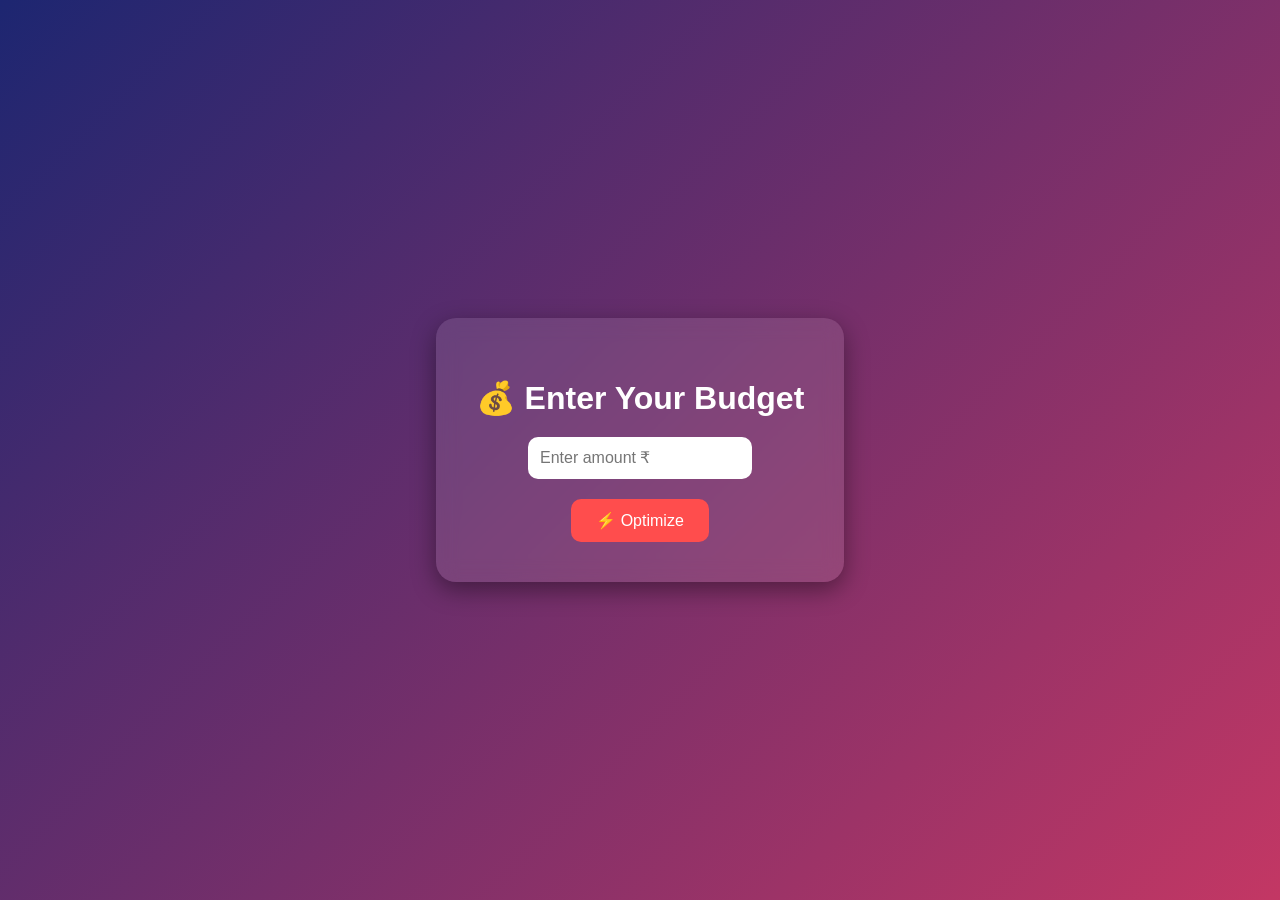
<file: templates/optimize_menu.html>
<!DOCTYPE html>
<html>
<head>
<title>Enter Budget</title>

<style>
body {
    margin: 0;
    font-family: Arial, sans-serif;
    background: linear-gradient(135deg, #1d2671, #c33764);
    height: 100vh;
    display: flex;
    justify-content: center;
    align-items: center;
    color: white;
}

.container {
    background: rgba(255,255,255,0.1);
    padding: 40px;
    border-radius: 20px;
    backdrop-filter: blur(10px);
    box-shadow: 0 8px 25px rgba(0,0,0,0.4);
    text-align: center;
}

h1 {
    margin-bottom: 20px;
}

input {
    padding: 12px;
    width: 200px;
    border-radius: 10px;
    border: none;
    outline: none;
    font-size: 16px;
    margin-bottom: 20px;
}

button {
    padding: 12px 25px;
    border: none;
    background: #ff4d4d;
    color: white;
    border-radius: 10px;
    cursor: pointer;
    font-size: 16px;
    transition: 0.3s;
}

button:hover {
    background: #e60000;
    transform: scale(1.05);
}

</style>

</head>

<body>

<div class="container">

<h1>💰 Enter Your Budget</h1>

<form method="POST" action="/optimize">
    
    <input type="number" name="budget" placeholder="Enter amount ₹" required>
    
    <br>
    <button type="submit">⚡ Optimize</button>

</form>

</div>

</body>
</html>
</file>
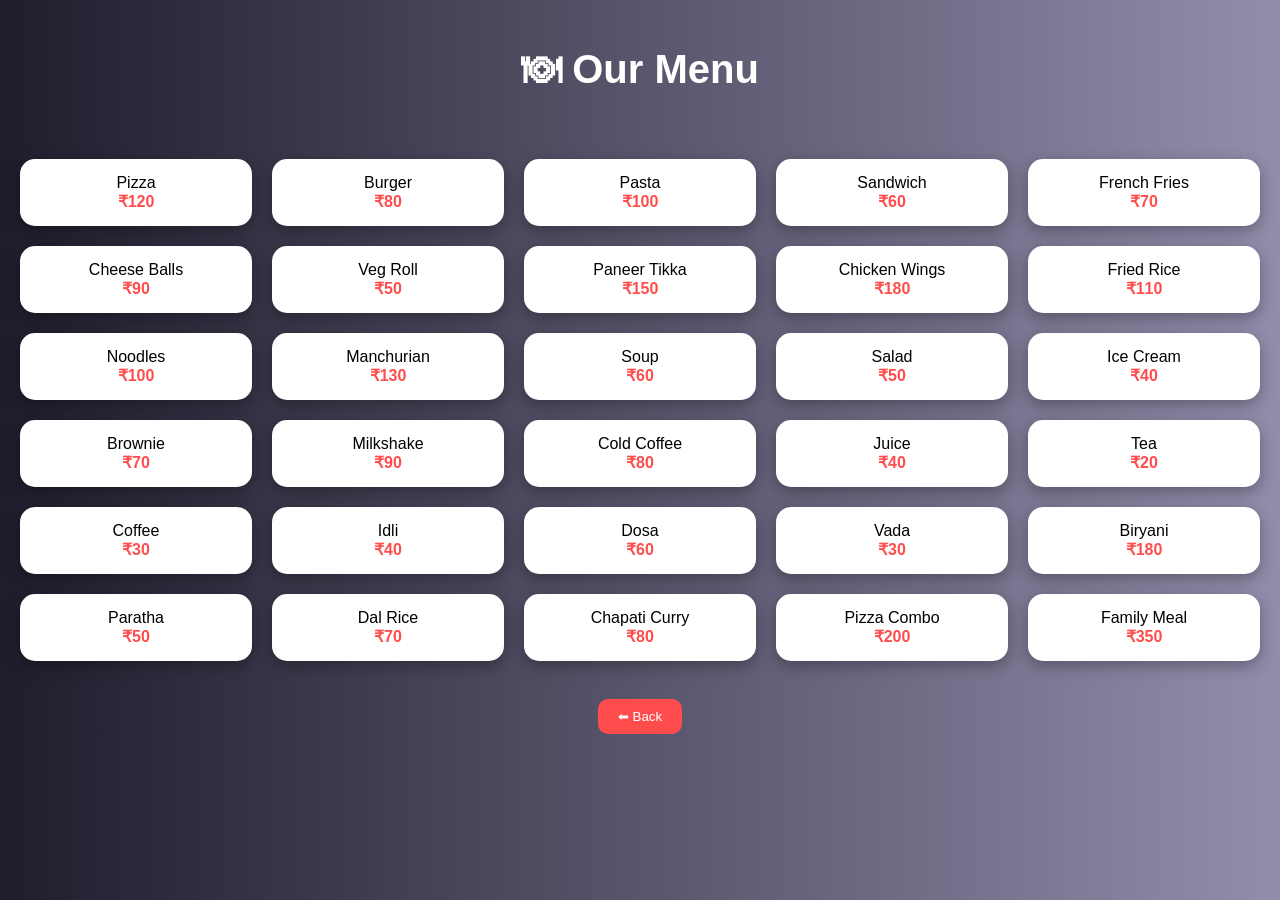
<file: templates/view_menu.html>
<!DOCTYPE html>
<html>
<head>
<title>Menu</title>

<style>
body {
    margin: 0;
    font-family: Arial, sans-serif;
    background: linear-gradient(to right, #1f1c2c, #928dab);
    color: white;
    text-align: center;
}

h1 {
    padding: 20px;
    font-size: 40px;
}

.menu-container {
    display: grid;
    grid-template-columns: repeat(auto-fit, minmax(200px, 1fr));
    gap: 20px;
    padding: 20px;
}

.card {
    background: white;
    color: black;
    padding: 15px;
    border-radius: 15px;
    box-shadow: 0px 5px 15px rgba(0,0,0,0.3);
    transition: transform 0.3s, box-shadow 0.3s;
}

.card:hover {
    transform: scale(1.05);
    box-shadow: 0px 10px 25px rgba(0,0,0,0.5);
}

.price {
    color: #ff4d4d;
    font-weight: bold;
}

button {
    padding: 10px 20px;
    border: none;
    background: #ff4d4d;
    color: white;
    border-radius: 10px;
    cursor: pointer;
    transition: 0.3s;
}

button:hover {
    background: #e60000;
}
</style>

</head>

<body>

<h1>🍽 Our Menu</h1>

<div class="menu-container">

<div class="card">Pizza <br><span class="price">₹120</span></div>
<div class="card">Burger <br><span class="price">₹80</span></div>
<div class="card">Pasta <br><span class="price">₹100</span></div>
<div class="card">Sandwich <br><span class="price">₹60</span></div>
<div class="card">French Fries <br><span class="price">₹70</span></div>
<div class="card">Cheese Balls <br><span class="price">₹90</span></div>
<div class="card">Veg Roll <br><span class="price">₹50</span></div>
<div class="card">Paneer Tikka <br><span class="price">₹150</span></div>
<div class="card">Chicken Wings <br><span class="price">₹180</span></div>
<div class="card">Fried Rice <br><span class="price">₹110</span></div>
<div class="card">Noodles <br><span class="price">₹100</span></div>
<div class="card">Manchurian <br><span class="price">₹130</span></div>
<div class="card">Soup <br><span class="price">₹60</span></div>
<div class="card">Salad <br><span class="price">₹50</span></div>
<div class="card">Ice Cream <br><span class="price">₹40</span></div>
<div class="card">Brownie <br><span class="price">₹70</span></div>
<div class="card">Milkshake <br><span class="price">₹90</span></div>
<div class="card">Cold Coffee <br><span class="price">₹80</span></div>
<div class="card">Juice <br><span class="price">₹40</span></div>
<div class="card">Tea <br><span class="price">₹20</span></div>
<div class="card">Coffee <br><span class="price">₹30</span></div>
<div class="card">Idli <br><span class="price">₹40</span></div>
<div class="card">Dosa <br><span class="price">₹60</span></div>
<div class="card">Vada <br><span class="price">₹30</span></div>
<div class="card">Biryani <br><span class="price">₹180</span></div>
<div class="card">Paratha <br><span class="price">₹50</span></div>
<div class="card">Dal Rice <br><span class="price">₹70</span></div>
<div class="card">Chapati Curry <br><span class="price">₹80</span></div>
<div class="card">Pizza Combo <br><span class="price">₹200</span></div>
<div class="card">Family Meal <br><span class="price">₹350</span></div>

</div>

<br>

<a href="/">
<button>⬅ Back</button>
</a>

</body>
</html>
</file>
